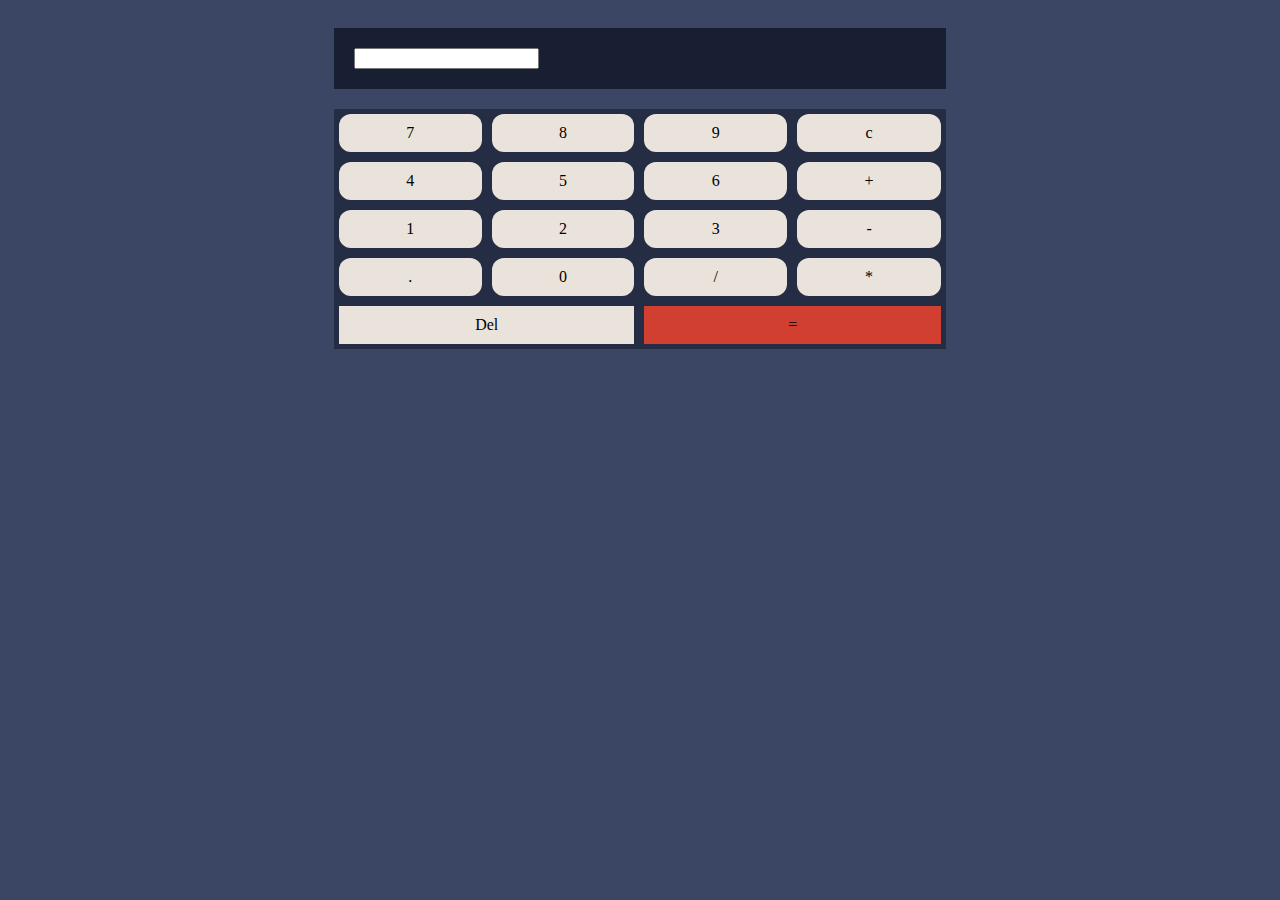
<file: index.html>
<!DOCTYPE html>
<html lang="en">
<head>
    <meta charset="UTF-8">
    <meta name="viewport" content="width=device-width, initial-scale=1.0">
    <title>Document</title>
    <link rel="stylesheet" href="st.css">
</head>
<body style="background-color: #3B4664
;">
    <div class="first">
        <div class="rom"><input type="text"id="result"></div>
        <div class="num">
          
          <div class="item" onclick="display(7)">7</div>
          <div class="item"  onclick="display(8)">8</div>
          <div class="item"   onclick="display(9)">9</div>
          <div class="item"  onclick="clear_ans()">c</div>
          <div class="item"  onclick="display(4)">4</div>
          <div class="item"  onclick="display(5)">5</div>
          <div class="item"  onclick="display(6)">6</div>
          <div class="item"  onclick="display('+')">+</div>
          <div class="item   onclick="display(1)">1</div>
          <div class="item"  onclick="display(2)">2</div>
          <div class="item"  onclick="display(3)">3</div>
          <div class="item"  onclick="display('-')">-</div>
          <div class="item"  onclick="display('.')">.</div>
          <div class="item"  onclick="display(0)">0</div>
          <div class="item"  onclick="display('/')">/</div>
          <div class="item"  onclick="display('*')">*</div>
          <div class="en" onclick="clear_ans()">Del</div>
          <div style="background-color: #D13F30;" class="end" onclick="show()">=</div>
          
        </div>
      </div>


      <script >

        
        function display(x)
        {
            document.getElementById("result").value+=x
        }
        function show(){
            x=document.getElementById("result").value
            y=eval(x)
            document.getElementById("result").value=y
        }
        function clear_ans(){
            document.getElementById("result").value=""
        }
    </script>
</body>
</html>
</file>
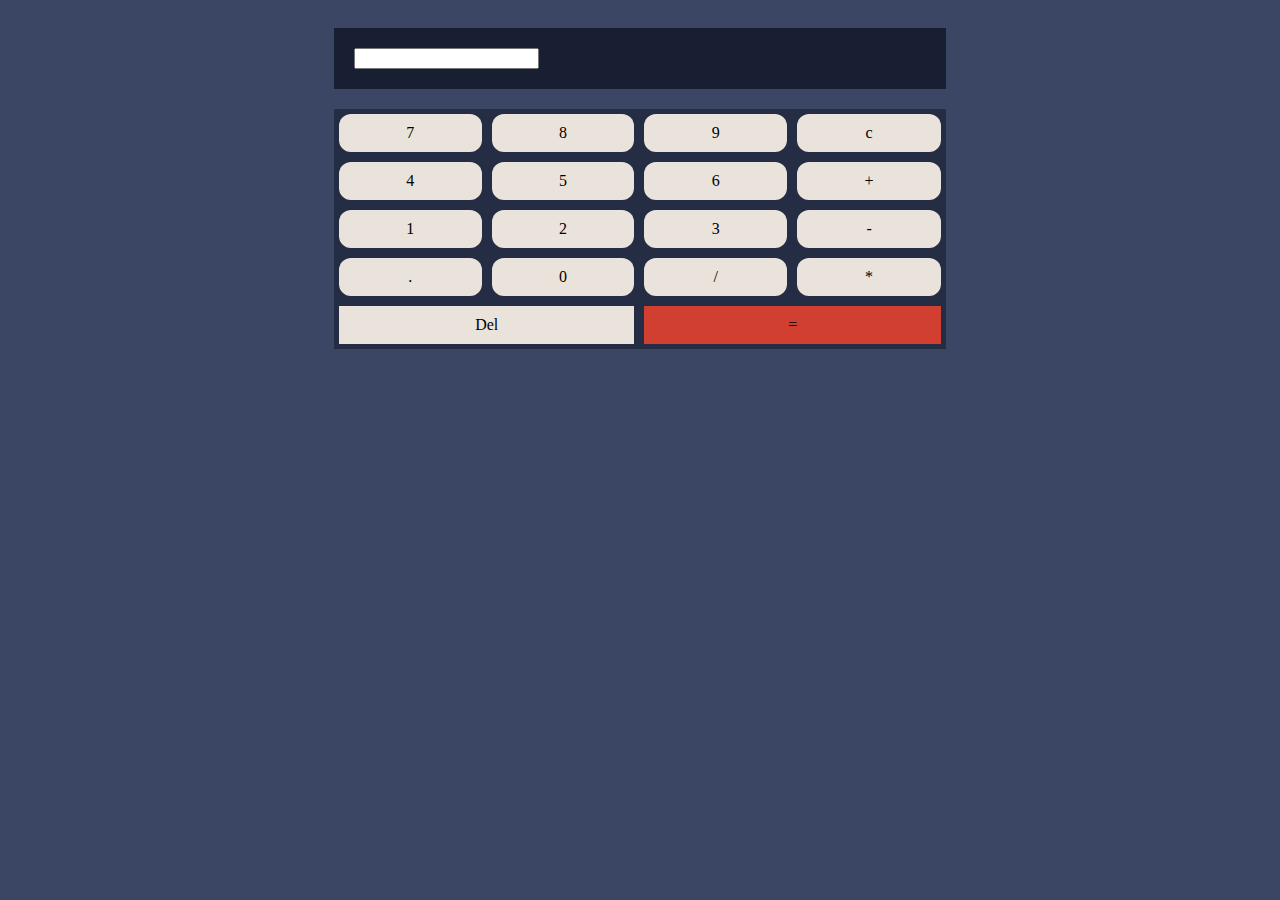
<file: micro3.html>
<!DOCTYPE html>
<html lang="en">
<head>
    <meta charset="UTF-8">
    <meta name="viewport" content="width=device-width, initial-scale=1.0">
    <title>Document</title>
    <link rel="stylesheet" href="st.css">
</head>
<body style="background-color: #3B4664
;">
    <div class="first">
        <div class="rom"><input type="text"id="result"></div>
        <div class="num">
          
          <div class="item" onclick="display(7)">7</div>
          <div class="item"  onclick="display(8)">8</div>
          <div class="item"   onclick="display(9)">9</div>
          <div class="item"  onclick="clear_ans()">c</div>
          <div class="item"  onclick="display(4)">4</div>
          <div class="item"  onclick="display(5)">5</div>
          <div class="item"  onclick="display(6)">6</div>
          <div class="item"  onclick="display('+')">+</div>
          <div class="item   onclick="display(1)">1</div>
          <div class="item"  onclick="display(2)">2</div>
          <div class="item"  onclick="display(3)">3</div>
          <div class="item"  onclick="display('-')">-</div>
          <div class="item"  onclick="display('.')">.</div>
          <div class="item"  onclick="display(0)">0</div>
          <div class="item"  onclick="display('/')">/</div>
          <div class="item"  onclick="display('*')">*</div>
          <div class="en" onclick="clear_ans()">Del</div>
          <div style="background-color: #D13F30;" class="end" onclick="show()">=</div>
          
        </div>
      </div>


      <script >

        
        function display(x)
        {
            document.getElementById("result").value+=x
        }
        function show(){
            x=document.getElementById("result").value
            y=eval(x)
            document.getElementById("result").value=y
        }
        function clear_ans(){
            document.getElementById("result").value=""
        }
    </script>
</body>
</html>
</file>
<file: st.css>
.name{
  left: 500px;
}

.first{
  display:flex;
  flex-direction:column;
  background:#3B4664;

  margin: auto;
  width: 50%;

  padding: 10px;
  height:300px;
  
}
.rom{
  padding:20px;
  margin:10px;
  background: #181F32;
;
  
}
.num{
  padding:20px;
  margin:10px;
  background: #252D44;
  

 
  height:250px;
}

.num{
  display:grid;
  grid-template-columns:auto auto auto auto;
}

.en{
  grid-column-start:1;
  grid-column-end:3;
}
.end{
  grid-column-start:3;
  grid-column-end:5;
  
}

.num {
  display: grid;
  grid-template-columns: auto auto auto auto;
  grid-gap: 10px;
  background: #252D44;

  padding: 5px;
}

.num > div {
  background-color: rgba(255, 255, 255, 0.8);
  text-align: center;
  padding: 10px 0;
  background: #EAE3DB;


}

button{

  height: 10px;
  width: 10px;
}
.item{
  border-radius: 12px;
}
</file>
